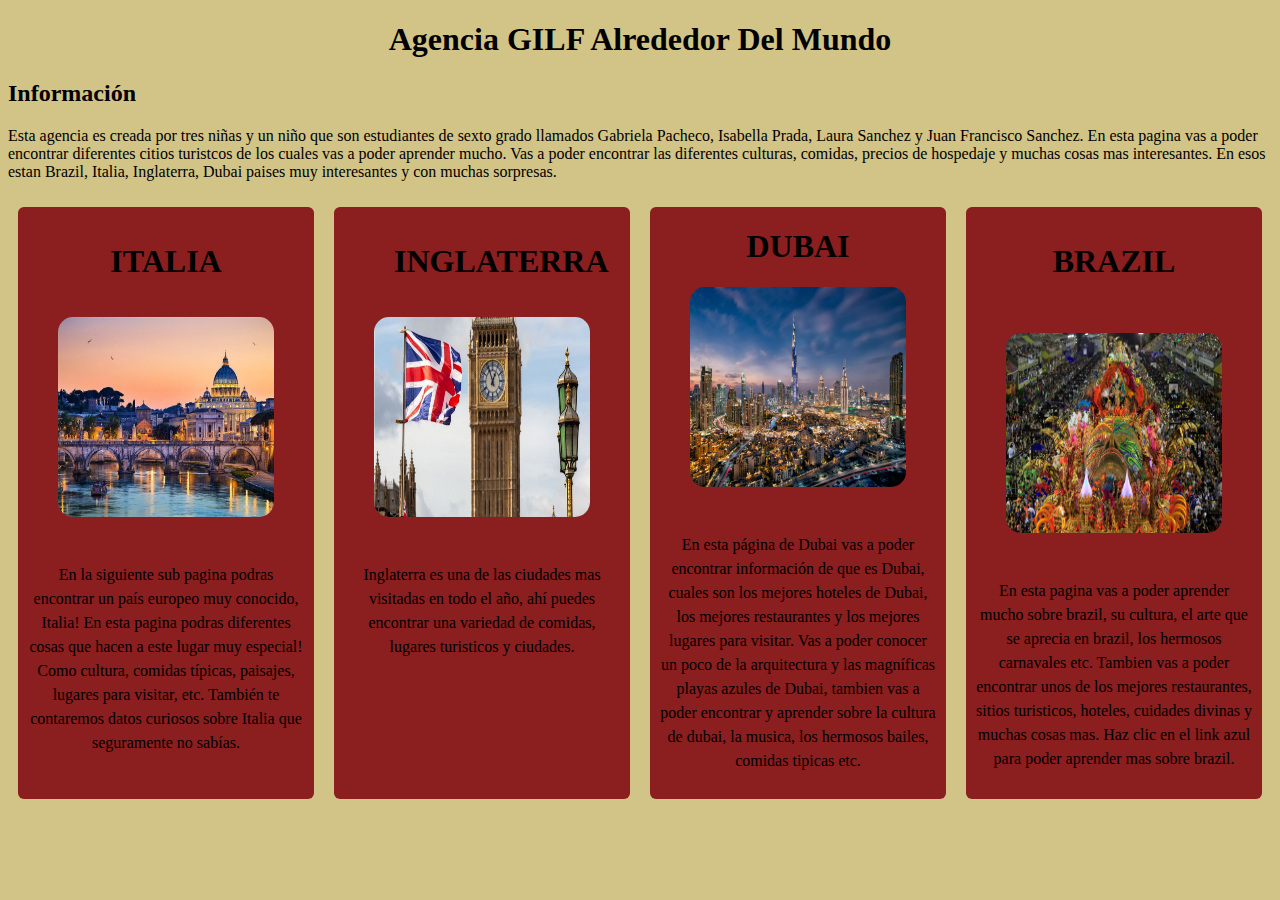
<file: index.html>
<!DOCTYPE html>
<html>
    <head>
        <link rel="stylesheet" type="text/css" href="paginaprin.css">
        <meta charset="UTF-8">
        <title>Agencia de Viajes</title>
    </head>
    <body bgcolor= "#D2C386 ">
        <center><h1>Agencia GILF Alrededor Del Mundo</h1></center>
        <h2>Información</h2>
        <p aline="left"> Esta agencia es creada por tres niñas y un niño que son estudiantes de sexto grado llamados Gabriela Pacheco, Isabella Prada, Laura Sanchez y Juan Francisco Sanchez. En esta pagina vas a poder encontrar diferentes citios turistcos de los cuales vas a poder aprender mucho. Vas a poder encontrar las diferentes culturas, comidas, precios de hospedaje y muchas cosas mas interesantes. En esos estan Brazil, Italia, Inglaterra, Dubai paises muy interesantes y con muchas sorpresas.

        <div class="contenedor">
            <div class="tarjetas">
                <figure>
                <center><h1><a class="prueba" href="http://127.0.0.1:5500/AJENCIAVIAJE/sub1.html"> ITALIA</a></h1></center>
                    <img src="Italia.jpg" height="300" width="400">
                </figure>
                <div class="contenido">
                    <p>En la siguiente sub pagina podras encontrar un país europeo muy conocido, Italia! En esta pagina podras diferentes cosas que hacen a este lugar muy especial! Como cultura, comidas típicas, paisajes, lugares para visitar, etc. También te contaremos datos curiosos sobre Italia que seguramente no sabías. </P>
                </div>
            </div>
            <div class="tarjetas">
                <figure>
                    <center><h1><a class="pruebita" href="http://127.0.0.1:5500/AJENCIAVIAJE/viaje.html">INGLATERRA</a></h1></center>
                    <img src="Inglaterra.jpg" height="300" width="400">
                </figure>
                <div class="contenido">
                    <p>Inglaterra es una de las ciudades mas visitadas en todo el año, ahí puedes encontrar una variedad de comidas, lugares turisticos y ciudades.
                    </P>
                </div>
            </div>
            <div class="tarjetas">
                <figure>
                    <center><h1>DUBAI</h1></center>
                    <img src="dubai.jpg" height="300" width="400">
                </figure>
                <div class="contenido">
                    <p>En esta página de Dubai vas a poder encontrar información de que es Dubai, cuales son los mejores hoteles de Dubai, los mejores restaurantes y  los mejores lugares para visitar. Vas a poder conocer un poco de la arquitectura y las magníficas playas azules de Dubai, tambien vas a poder encontrar y aprender sobre la cultura de dubai, la musica, los hermosos bailes, comidas tipicas etc.</P>
                </div>
            </div>
            <div class="tarjetas">
                    <center><a class="pruebota" href="http://127.0.0.1:5500/AJENCIAVIAJE/brazil.html"> <h1> BRAZIL</h1></a></center>
                    <figure>
                    <img src="rio.jpg" height="300" width="400">
                </figure>
                <div class="contenido">
                    <p>En esta pagina vas a poder aprender mucho sobre brazil, su cultura, el arte que se aprecia en brazil, los hermosos carnavales etc. Tambien vas a poder encontrar unos de los mejores restaurantes, sitios turisticos, hoteles, cuidades divinas y muchas cosas mas. Haz clic en el link azul para poder aprender mas sobre brazil.</P> 
                </div>
            </div>
        </div>
    </body>
</html>
</file>
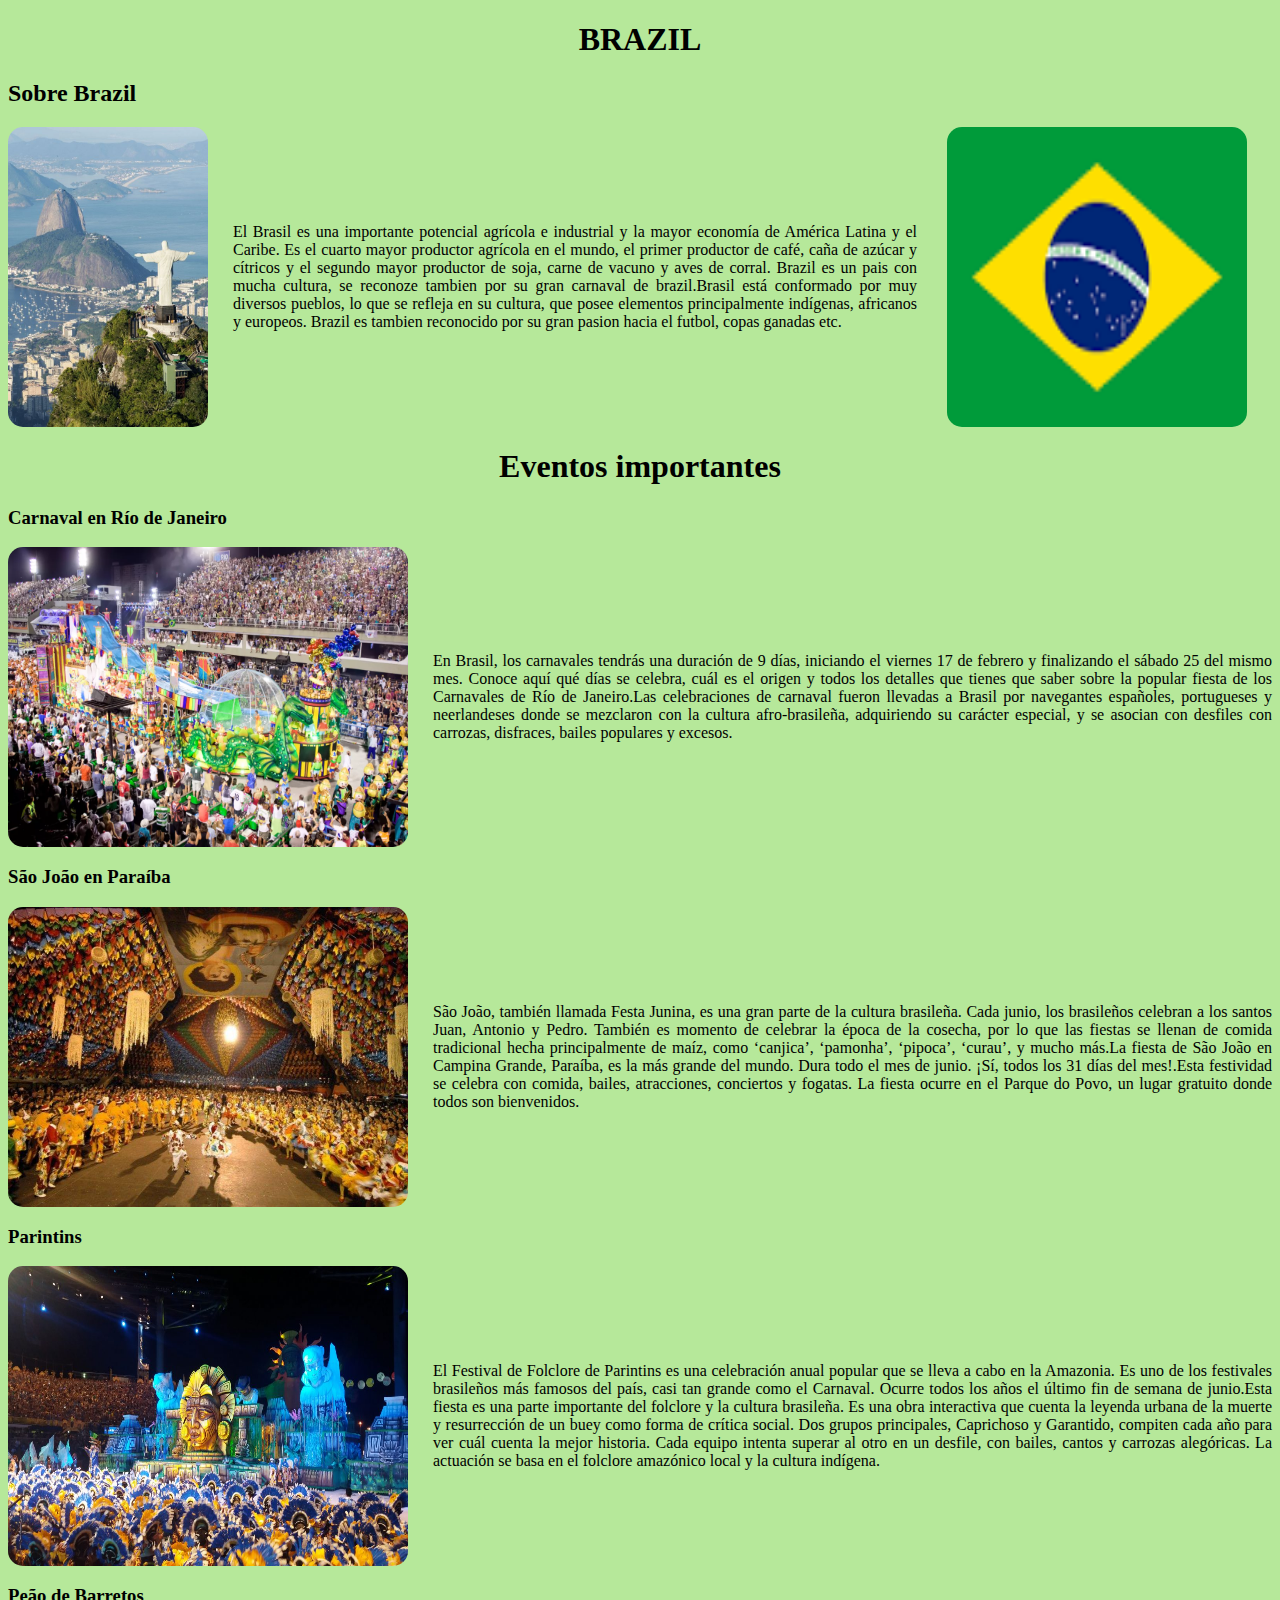
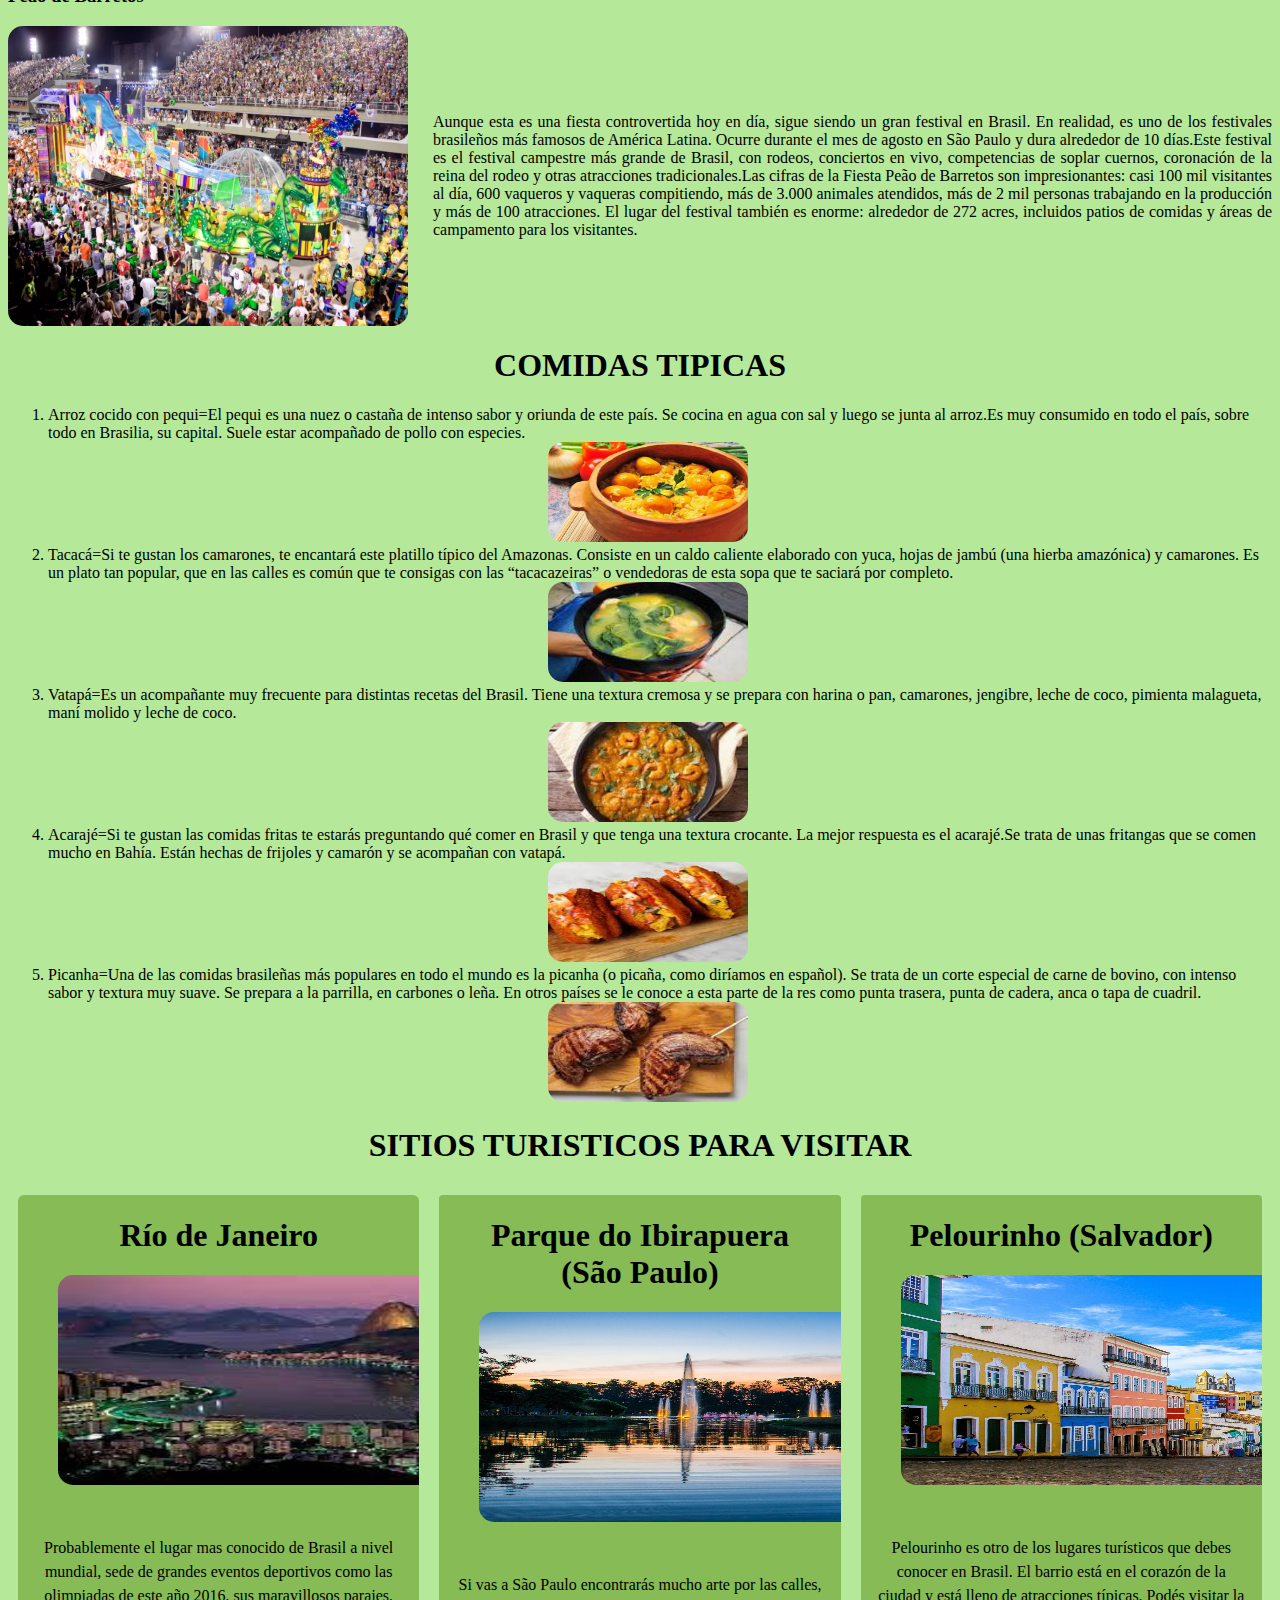
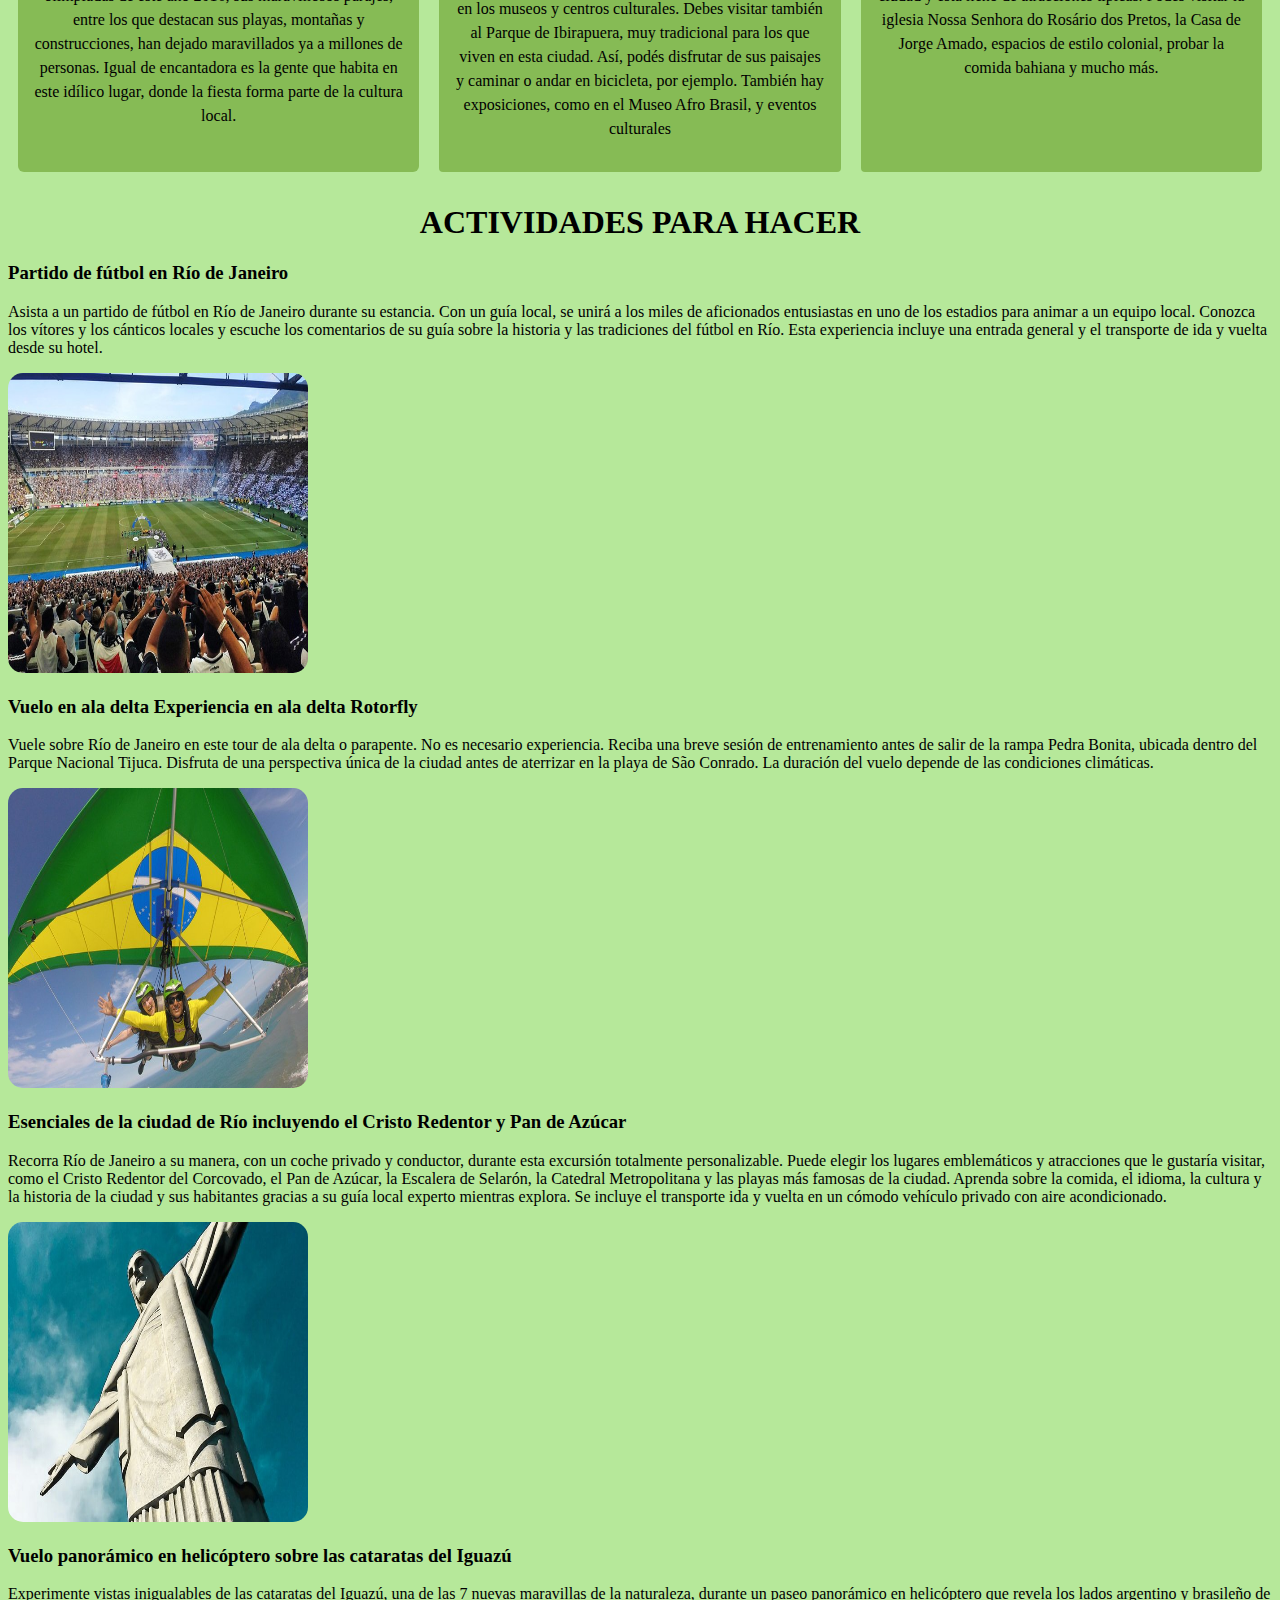
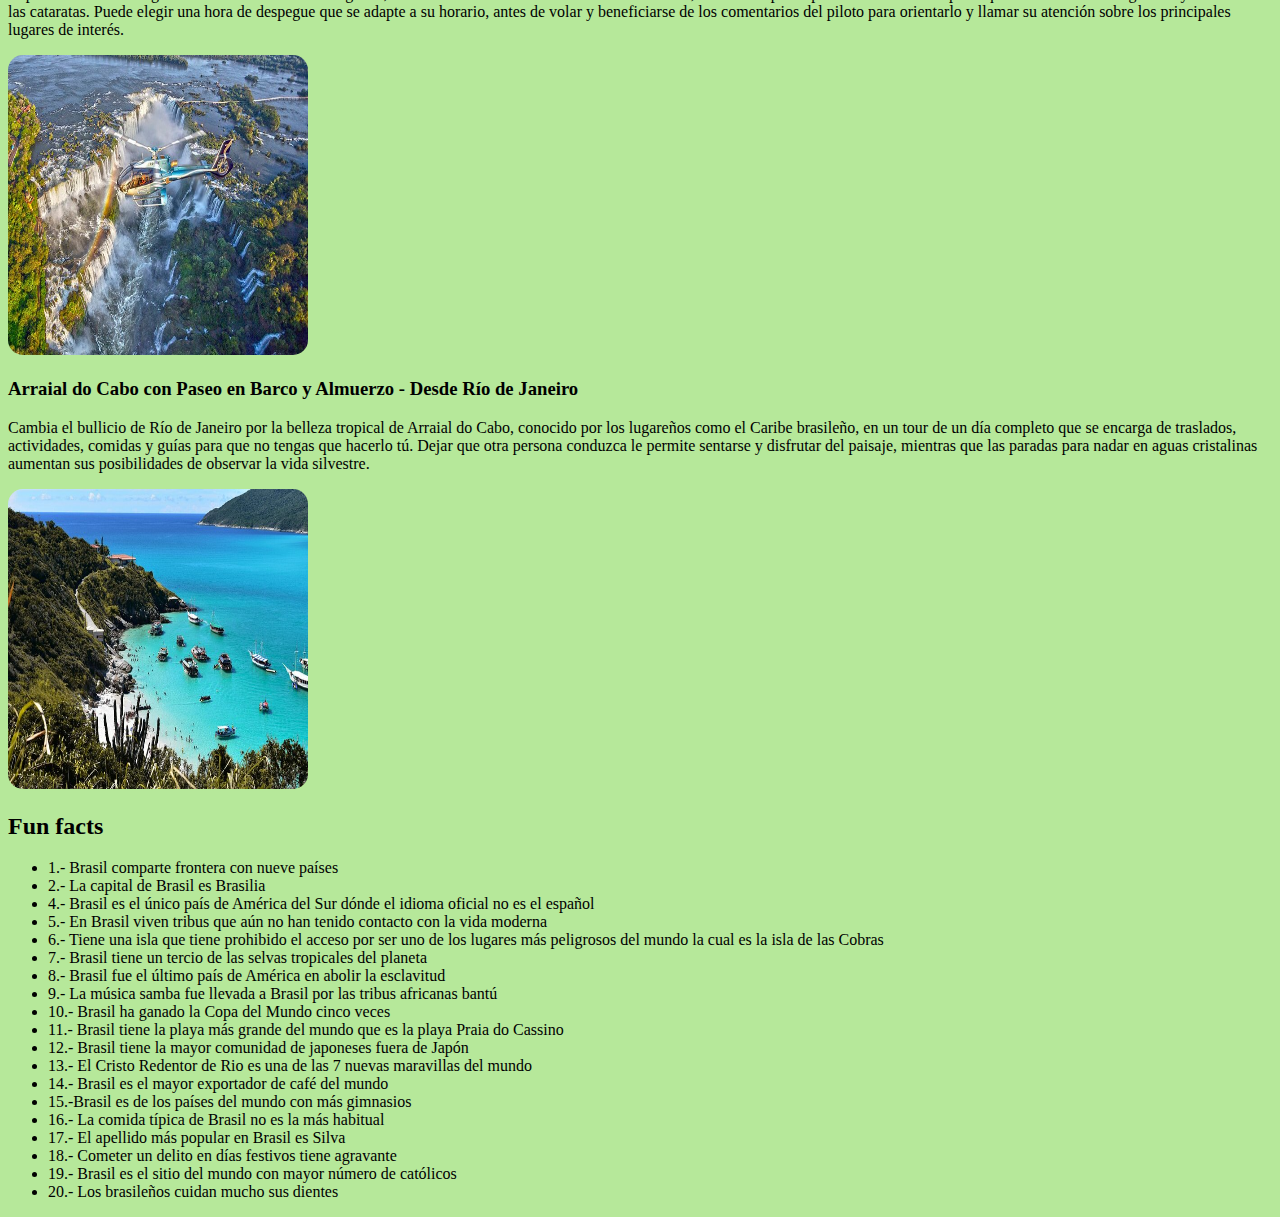
<file: brazil.html>
<!DOCTYPE html>
<html>
    <head>
        <link rel="stylesheet" type="text/css" href="brazi.css">
        <meta charset="UTF-8">
        <title>BRAZIL</title>
    </head>
    <body bgcolor= "#B6E89A">
        <center><h1>BRAZIL</h1></center>
        <h2>Sobre Brazil</h2>
            <div class="contenedor3">
                <img class="img1" src="brali.jpg" nwidth="300" height="300">
                <p class="parrafo">
                    El Brasil es una importante potencial agrícola e industrial y la mayor economía de América Latina y el Caribe. Es el cuarto mayor productor agrícola en el mundo, el primer productor de café, caña de azúcar y cítricos y el segundo mayor productor de soja, carne de vacuno y aves de corral. Brazil es un pais con mucha cultura, se reconoze tambien por su gran carnaval de brazil.Brasil está conformado por muy diversos pueblos, lo que se refleja en su cultura, que posee elementos principalmente indígenas, africanos y europeos. Brazil es tambien reconocido por su gran pasion hacia el futbol, copas ganadas etc.
                </p>
                <img class="img12" src="bandera.jpg" width="300" height="300">

            </div>
            <center><h1>Eventos importantes</h1></center>

            <h3>Carnaval en Río de Janeiro</h3>
            <div class="contenedor4">
                <img class="img2" src="carnavis.jpg" width="300" height="300">
            <P>En Brasil, los carnavales tendrás una duración de 9 días, iniciando el viernes 17 de febrero y finalizando el sábado 25 del mismo mes. Conoce aquí qué días se celebra, cuál es el origen y todos los detalles que tienes que saber sobre la popular fiesta de los Carnavales de Río de Janeiro.Las celebraciones de carnaval fueron llevadas a Brasil por navegantes españoles, portugueses y neerlandeses donde se mezclaron con la cultura afro-brasileña, adquiriendo su carácter especial, y 
                se asocian con desfiles con carrozas, disfraces, bailes populares y excesos.</P> </div>
                
                <h3>São João en Paraíba</h3>
                <div class="contenedor5">
                    <img class="img3" src="São João en Paraíba.jpg" width="300" height="300">
                    <P>São João, también llamada Festa Junina, es una gran parte de la cultura brasileña. Cada junio, los brasileños celebran a los santos Juan, Antonio y Pedro. También es momento de celebrar la época de la cosecha, por lo que las fiestas se llenan de comida tradicional hecha principalmente de maíz, como ‘canjica’, ‘pamonha’, ‘pipoca’, ‘curau’, y mucho más.La fiesta de São João en Campina Grande, Paraíba, es la más grande del mundo. Dura todo el mes de junio. ¡Sí, todos los 31 días del mes!.Esta festividad se celebra con comida, bailes, atracciones, conciertos y fogatas. La fiesta ocurre en el Parque do Povo, un lugar gratuito donde todos son bienvenidos.</P></div>

                    <h3>Parintins</h3>
                    <div class="contenedor6">
                        <img class="img4" src="Parintins.jpg" width="300" height="300">
                    <P>El Festival de Folclore de Parintins es una celebración anual popular que se lleva a cabo en  la Amazonia. Es uno de los festivales brasileños más famosos del país, casi tan grande como el Carnaval. Ocurre todos los años el último fin de semana de junio.Esta fiesta es una parte importante del folclore y la cultura brasileña. Es una obra interactiva que cuenta la leyenda urbana de la muerte y resurrección de un buey como forma de crítica social. Dos grupos principales, Caprichoso y Garantido, compiten cada año para ver cuál cuenta la mejor historia. Cada equipo intenta superar al otro en un desfile, con bailes, cantos y carrozas alegóricas. La actuación se basa en el folclore amazónico local y la cultura indígena.</P> </div>
                        
                        <h3>Peão de Barretos</h3>
                        <div class="contenedor7">
                            <img class="img5" src="carnavis.jpg" width="300" height="300">
                        <P>Aunque esta es una fiesta controvertida hoy en día, sigue siendo un gran festival en Brasil. En realidad, es uno de los festivales brasileños más famosos de América Latina. Ocurre durante el mes de agosto en São Paulo y dura alrededor de 10 días.Este festival es el festival campestre más grande de Brasil, con rodeos, conciertos en vivo, competencias de soplar cuernos, coronación de la reina del rodeo y otras atracciones tradicionales.Las cifras de la Fiesta Peão de Barretos son impresionantes: casi 100 mil visitantes al día, 600 vaqueros y vaqueras compitiendo, más de 3.000 animales atendidos, más de 2 mil personas trabajando en la producción y más de 100 atracciones. El lugar del festival también es enorme: alrededor de 272 acres, 
                            incluidos patios de comidas y áreas de campamento para los visitantes.</P></div>
                            <center><h1>COMIDAS TIPICAS</h1></center>
                            <ol> 
                                <li>Arroz cocido con pequi=El pequi es una nuez o castaña de intenso sabor y oriunda de este país. Se cocina en agua con sal y luego se junta al arroz.Es muy consumido en todo el país, sobre todo en Brasilia, su capital. Suele estar acompañado de pollo con especies.</li> <center><img class="imig1" src="Arroz cocido con pequi.jpg" height="100" width="200"></center>
                                <li>Tacacá=Si te gustan los camarones, te encantará este platillo típico del Amazonas. Consiste en un caldo caliente elaborado con yuca, hojas de jambú (una hierba amazónica) y camarones. Es un plato tan popular, que en las calles es común que te consigas con las “tacacazeiras” o vendedoras de esta sopa que te saciará por completo.</li><center><img class="imig2" src="Tacacá.jpg" height="100" width="200"></center>
                                <li>Vatapá=Es un acompañante muy frecuente para distintas recetas del Brasil. Tiene una textura cremosa y se prepara con harina o pan, camarones, jengibre, leche de coco, pimienta malagueta, maní molido y leche de coco.</li> <center><img class="imig3" src="Vatapá.jpg"height="100" width="200"></center>
                                <li>Acarajé=Si te gustan las comidas fritas te estarás preguntando qué comer en Brasil y que tenga una textura crocante. La mejor respuesta es el acarajé.Se trata de unas fritangas que se comen mucho en Bahía. Están hechas de frijoles y camarón y se acompañan con vatapá.</li> <center><img class="imig4" src="Acarajé.jpg"height="100" width="200"></center>
                                <li>Picanha=Una de las comidas brasileñas más populares en todo el mundo es la picanha (o picaña, como diríamos en español). Se trata de un corte especial de carne de bovino, con intenso sabor y textura muy suave. Se prepara a la parrilla, en carbones o leña. En otros países se le conoce a esta parte de la res como punta trasera, punta de cadera, anca o tapa de cuadril.</li> <center><img class="imig5" src="Picanha.jpg"height="100" width="200"></center>
                            </ol>
                            <center><h1>SITIOS TURISTICOS PARA VISITAR</h1></center>

            <div class="contenedor9">
            <div class="tarjetitas">
                <figure>
                    <center><h1>Río de Janeiro</h1></center>
                    <img class="im1" src="rio de janeiro.jpg" height="300" width="400">
                </figure>
                <div class="contenido">
                    <p>Probablemente el lugar mas conocido de Brasil a nivel mundial, sede de grandes eventos deportivos como las olimpiadas de este año 2016, sus maravillosos parajes, entre los que destacan sus playas, montañas y construcciones, han dejado maravillados ya a millones de personas. Igual de encantadora es la gente que habita en este idílico lugar, donde la fiesta forma parte de la cultura local.</P>
                </div>
            </div>
            <div class="tarjetas">
                <figure>
                    <center><h1>Parque do Ibirapuera (São Paulo)</h1></center>
                    <img class="im2"src="Parque do Ibirapuera (São Paulo).jpg" height="300" width="400">
                </figure>
                <div class="contenido">
                    <p>Si vas a São Paulo encontrarás mucho arte por las calles, en los museos y centros culturales. Debes visitar también al Parque de Ibirapuera, muy tradicional para los que viven en esta ciudad. Así, podés disfrutar de sus paisajes y caminar o andar en bicicleta, por ejemplo. También hay exposiciones, como en el Museo Afro Brasil, y eventos culturales
                    </P>
                </div>
            </div>
            <div class="tarjetas">
                <figure>
                    <center><h1>Pelourinho (Salvador)</h1></center>
                    <img class="im3" src="Pelourinho (Salvador).jpg" height="300" width="400">
                </figure>
                <div class="contenido">
                    <p>Pelourinho es otro de los lugares turísticos que debes conocer en Brasil. El barrio está en el corazón de la ciudad y está lleno de atracciones típicas. Podés visitar la iglesia Nossa Senhora do Rosário dos Pretos, la Casa de Jorge Amado, espacios de estilo colonial, probar la comida bahiana y mucho más.</P>
                </div>
            </div>
            </div>

        <center><h1>ACTIVIDADES PARA HACER</h1></center> 
        <h3>Partido de fútbol en Río de Janeiro</h3>
        <p>Asista a un partido de fútbol en Río de Janeiro durante su estancia. Con un guía local, se unirá a los miles de aficionados entusiastas en uno de los estadios para animar a un equipo local. Conozca los vítores y los cánticos locales y escuche los comentarios de su guía sobre la historia y las tradiciones del fútbol en Río. Esta experiencia incluye una entrada general y el transporte de ida y vuelta desde su hotel.<p> <img class="e1" src="futbol.jpg" height="300" width="400">
            <h3>Vuelo en ala delta Experiencia en ala delta Rotorfly</h3>
            <p>Vuele sobre Río de Janeiro en este tour de ala delta o parapente. No es necesario experiencia. Reciba una breve sesión de entrenamiento antes de salir de la rampa Pedra Bonita, ubicada dentro del Parque Nacional Tijuca. Disfruta de una perspectiva única de la ciudad antes de aterrizar en la playa de São Conrado. La duración del vuelo depende de las condiciones climáticas.</p> <img class="e2" src="vuelo.jpg"300" width="400">
            <h3>Esenciales de la ciudad de Río incluyendo el Cristo Redentor y Pan de Azúcar</h3>
            <p>Recorra Río de Janeiro a su manera, con un coche privado y conductor, durante esta excursión totalmente personalizable. Puede elegir los lugares emblemáticos y atracciones que le gustaría visitar, como el Cristo Redentor del Corcovado, el Pan de Azúcar, la Escalera de Selarón, la Catedral Metropolitana y las playas más famosas de la ciudad. Aprenda sobre la comida, el idioma, la cultura y la historia de la ciudad y sus habitantes gracias a su guía local experto mientras explora. Se incluye el transporte ida y vuelta en un cómodo vehículo privado con aire acondicionado.</p> <img class="e3" src="santo.jpg" height="300" width="400">
            <h3>Vuelo panorámico en helicóptero sobre las cataratas del Iguazú</h3>
            <p>Experimente vistas inigualables de las cataratas del Iguazú, una de las 7 nuevas maravillas de la naturaleza, durante un paseo panorámico en helicóptero que revela los lados argentino y brasileño de las cataratas. Puede elegir una hora de despegue que se adapte a su horario, antes de volar y beneficiarse de los comentarios del piloto para orientarlo y llamar su atención sobre los principales lugares de interés.</p> <img class="e4" src="elicoptero.jpg" height="300" width="400">
            <h3>Arraial do Cabo con Paseo en Barco y Almuerzo - Desde Río de Janeiro</h3>
            <p>Cambia el bullicio de Río de Janeiro por la belleza tropical de Arraial do Cabo, conocido por los lugareños como el Caribe brasileño, en un tour de un día completo que se encarga de traslados, actividades, comidas y guías para que no tengas que hacerlo tú. Dejar que otra persona conduzca le permite sentarse y disfrutar del paisaje, mientras que las paradas para nadar en aguas cristalinas aumentan sus posibilidades de observar la vida silvestre.</p> <img class="e4" src="jaja.jpg" height="300" width="400">
            <h2>Fun facts</h2>
            <ul>
                <li>1.- Brasil comparte frontera con nueve países</li>
                <li>2.- La capital de Brasil es Brasilia</li>
                <li>4.- Brasil es el único país de América del Sur dónde el idioma oficial no es el español</li>
                <li>5.- En Brasil viven tribus que aún no han tenido contacto con la vida moderna</li>
                <li>6.- Tiene una isla que tiene prohibido el acceso por ser uno de los lugares más peligrosos del mundo la cual es la isla de las Cobras</li>
                <li>7.- Brasil tiene un tercio de las selvas tropicales del planeta</li>
                <li>8.- Brasil fue el último país de América en abolir la esclavitud</li>
                <li>9.- La música samba fue llevada a Brasil por las tribus africanas bantú</li>
                <li>10.- Brasil ha ganado la Copa del Mundo cinco veces</li>
                <li>11.- Brasil tiene la playa más grande del mundo que es la playa Praia do Cassino</li>
                <li>12.- Brasil tiene la mayor comunidad de japoneses fuera de Japón</li>
                <li>13.- El Cristo Redentor de Rio es una de las 7 nuevas maravillas del mundo</li>
                <li>14.- Brasil es el mayor exportador de café del mundo</li>
                <li>15.-Brasil es de los países del mundo con más gimnasios</li>
                <li>16.- La comida típica de Brasil no es la más habitual</li>
                <li>17.- El apellido más popular en Brasil es Silva</li>
                <li>18.- Cometer un delito en días festivos tiene agravante</li>
                <li>19.- Brasil es el sitio del mundo con mayor número de católicos</li>
                <li>20.- Los brasileños cuidan mucho sus dientes</li>
            </ul>
        </body>
        </html>
</file>
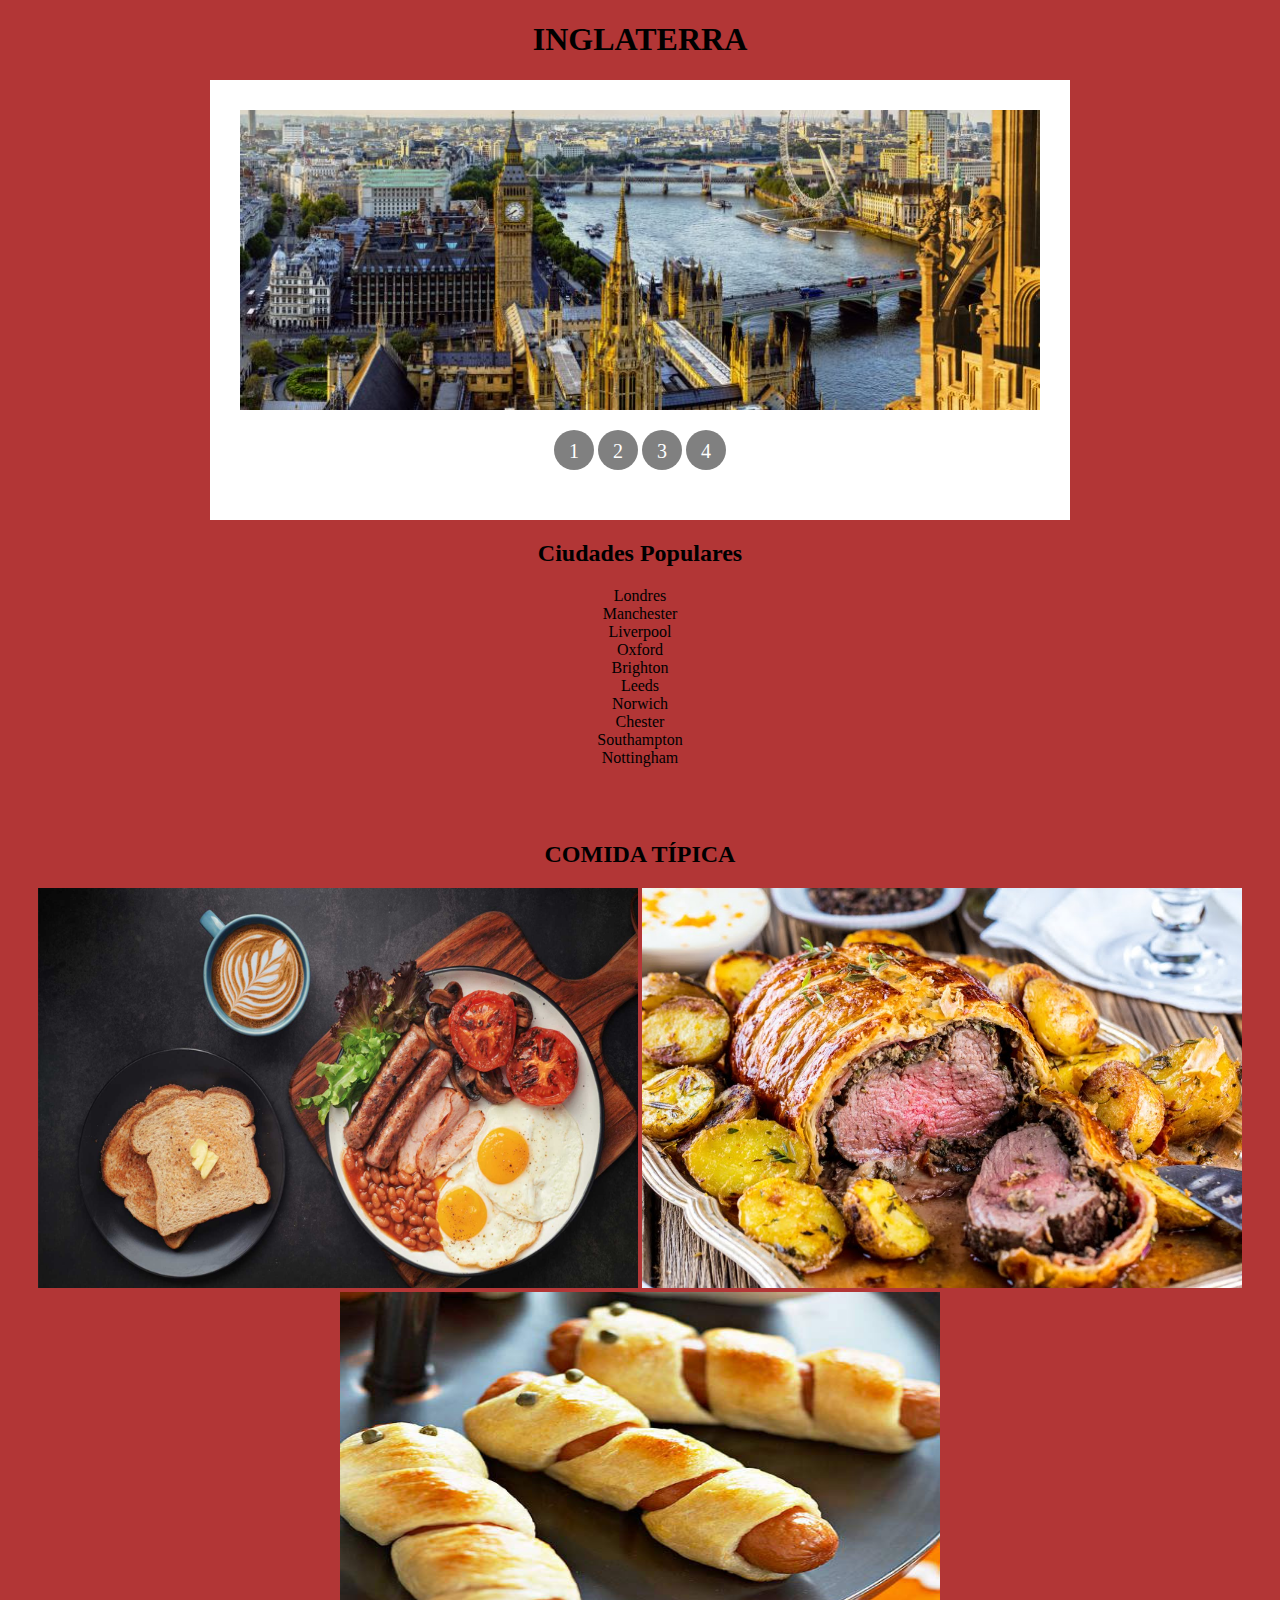
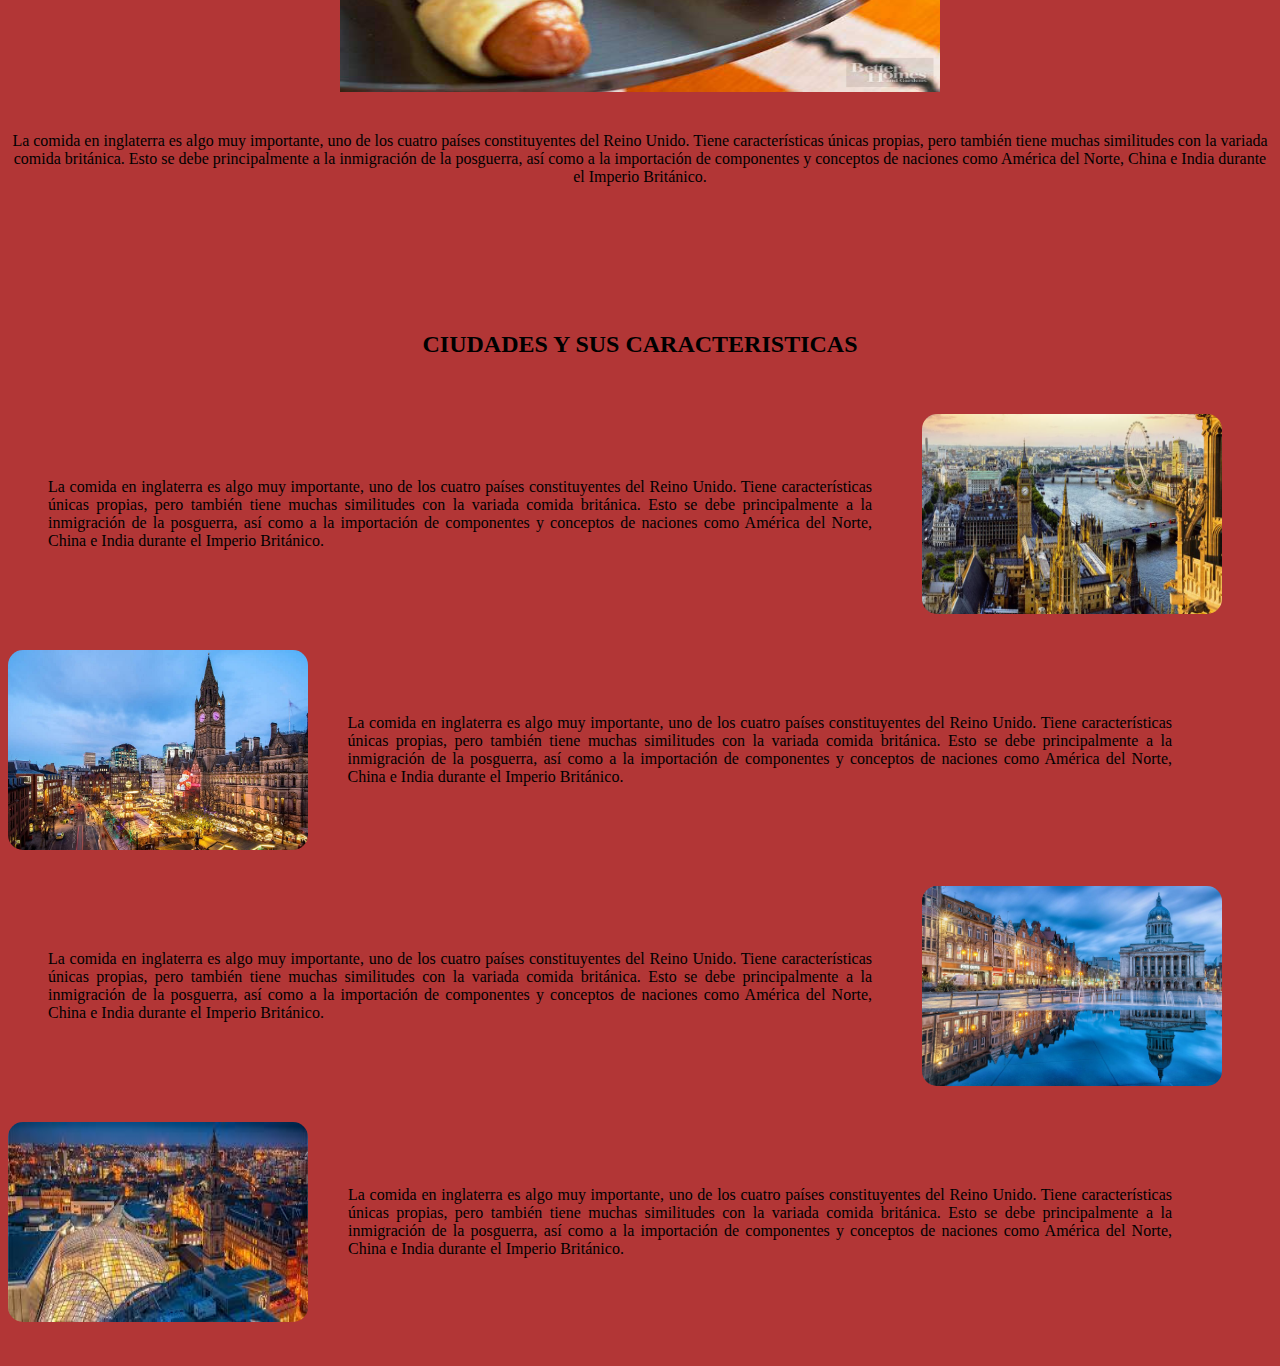
<file: viaje.html>
<!DOCTYPE html>
<div>
    <head>
    <meta charset="UTF-8">
    <title>GILF</title>
    <link rel="stylesheet" type="text/css" href="estilos.css">
    </head>
    <body background bgcolor="#B23636"></body>
    <center><h1>INGLATERRA</h1></center>
    <div class="contenedor">

        <ul class="slider">
            <li id="slide1">
            <img src="viaje.jpeg" height="200" width="300">
            </li>
            <li id="silde2">
            <img src="download.jpeg" height="200" width="300">
            </li>
            <li id="slide3">
            <img src="hello.jpg" height="200" width="300">
            </li>
            <li id="slide4">
            <img src="the-famous-manchester.jpeg" height="200" width="300">
            </li>
            </ul>

            <ul class="menu">
            <li>
            <a href="#slide1">1</a>
            </li>
            <li>
            <a href="#slide2">2</a>
            </li>
            <li>
            <a href="#slide3">3</a>
            </li>
            <li>
            <a href="#slide4">4</a>
            </li>
            </ul>
    </div>
    <center><h2>Ciudades Populares</h2></center>
    <center><ul> Londres</ul></center>
    <center><ul> Manchester</ul></center>
    <center><ul> Liverpool</ul></center>
    <center><ul> Oxford</ul></center>
    <center><ul> Brighton</ul></center>
    <center><ul> Leeds</ul></center>
    <center><ul> Norwich</ul></center>
    <center><ul> Chester</ul></center>
    <center><ul> Southampton</ul></center>
    <center><ul> Nottingham</ul> <br> <br> <br></center>
    <center><h2>COMIDA TÍPICA</h2></center>
    <center><img src="comida-tipica-de-inglaterra-1.jpeg" height="400" width="600">
            <img src="Beef-Wellington.jpeg" height="400" width="600">
            <img src="j.jpg" height="400" width="600"></center> <br> <br>
    <center>La comida en inglaterra es algo muy importante, uno de los cuatro países constituyentes del Reino Unido. Tiene características únicas propias, pero también tiene muchas similitudes con la variada comida británica. Esto se debe principalmente a la inmigración de la posguerra, así como a la importación de componentes y conceptos de naciones como América del Norte, China e India durante el Imperio Británico.</center> <br> <br> <br> <br> <br> <br> <br>
    <center><h2>CIUDADES Y SUS CARACTERISTICAS</h2></center> <br> <br> 
    
    <div class="contenedor1">
    <p class="parrafo">La comida en inglaterra es algo muy importante, uno de los cuatro países constituyentes del Reino Unido. Tiene características únicas propias, pero también tiene muchas similitudes con la variada comida británica. Esto se debe principalmente a la inmigración de la posguerra, así como a la importación de componentes y conceptos de naciones como América del Norte, China e India durante el Imperio Británico.</p>
        <img class="imagen1" src="viaje.jpeg" height="200" width="300">
    </div><br> <br>

    <div class="contenedor2">
        <img class="imagen1" src="the-famous-manchester.jpeg" height="250" width="400">

        <p class="parrafo">La comida en inglaterra es algo muy importante, uno de los cuatro países constituyentes del Reino Unido. Tiene características únicas propias, pero también tiene muchas similitudes con la variada comida británica. Esto se debe principalmente a la inmigración de la posguerra, así como a la importación de componentes y conceptos de naciones como América del Norte, China e India durante el Imperio Británico.</p>
    </div><br><br>

    <div class="contenedor3">
        <p class="parrafo">La comida en inglaterra es algo muy importante, uno de los cuatro países constituyentes del Reino Unido. Tiene características únicas propias, pero también tiene muchas similitudes con la variada comida británica. Esto se debe principalmente a la inmigración de la posguerra, así como a la importación de componentes y conceptos de naciones como América del Norte, China e India durante el Imperio Británico.</p>
            <img class="imagen1" src="hello.jpg" height="200" width="300">
        </div><br><br>

        <div class="contenedor4">
            <img class="imagen1" src="download.jpeg" height="250" width="400">
    
            <p class="parrafo">La comida en inglaterra es algo muy importante, uno de los cuatro países constituyentes del Reino Unido. Tiene características únicas propias, pero también tiene muchas similitudes con la variada comida británica. Esto se debe principalmente a la inmigración de la posguerra, así como a la importación de componentes y conceptos de naciones como América del Norte, China e India durante el Imperio Británico.</p>
        </div><br><br>
        
</body>
</html>
</file>
<file: paginaprin.css>
.contenedor{
    width: 100;
    display: flex;
    max-width: 1500px;
}
.tarjetas{
    width: 500%;
    margin: 10px;
    border-radius: 6px;
    background-color: rgb(139, 30, 30);
    overflow: hidden;
    box-sizing: 0px 1px 10px rgba(0,0,0,0.2);
    cursor: default;
    transition: all 400ms ease;
}
.tarjetas img{
    width: 100%;
    height: 200px;
    border-radius: 15px;
}
.tarjetas .contenido{
    padding: 10px;
    text-align: center;
}
.tarjetas .contenido p{
line-height: 1.5;
}
.tarjetas .contenido h1{
    margin-bottom: 15px;
    font-size: 200px;
}
.tarjetas:hover{
    transform: translateY(-3%);
    box-shadow: 5px 5px 20px rgba (0,0,0,0 .4);
}

.prueba{
    list-style: none;
    text-decoration: none;
    display: inline-block;
    color: rgb(0, 0, 0);
    padding: 15px 20px;
    color: black;
}
.prueba:hover{
    color: blue;
}
.pruebita{
    list-style: none;
    text-decoration: none;
    display: inline-block;
    color: rgb(0, 0, 0);
    padding: 15px 20px;
    color: black;
}
.pruebita:hover{
    color: blue;
}
.pruebota{
    list-style: none;
    text-decoration: none;
    display: inline-block;
    color: rgb(0, 0, 0);
    padding: 15px 20px;
    color: black;
}
.pruebota:hover{
    color: blue;
}
</file>
<file: brazi.css>
.contenedor3{
    display: flex;
    justify-content: center;
    align-items: center;
    text-align: justify;
}
.img1{
    width: 1000px;
    height: 300px;
    margin-right: 25px;
    border-radius: 15px;
}
.contenedor4{
    display: flex;
    justify-content: center;
    align-items: center;
    text-align: justify;
}
.contenedor5{
    display: flex;
    justify-content: center;
    align-items: center;
    text-align: justify;
}
.contenedor6{
    display: flex;
    justify-content: center;
    align-items: center;
    text-align: justify;
}
.contenedor7{
    display: flex;
    justify-content: center;
    align-items: center;
    text-align: justify;
}
.img2{
    width: 400px;
    height: 300px;
    margin-right: 25px;
    border-radius: 15px;
}
.img3{
    width: 400px;
    height: 300px;
    margin-right: 25px;
    border-radius: 15px;
}
.img4{
    width: 400px;
    height: 300px;
    margin-right: 25px;
    border-radius: 15px;
}
.img5{
    width: 400px;
    height: 300px;
    margin-right: 25px;
    border-radius: 15px;
}
.imig1{
    width: 200px;
    height: 100px;
    margin-right: 25px;
    border-radius: 15px;
}
.imig2{
    width: 200px;
    height: 100px;
    margin-right: 25px;
    border-radius: 15px;
}
.imig3{
    width: 200px;
    height: 100px;
    margin-right: 25px;
    border-radius: 15px;
}
.imig4{
    width: 200px;
    height: 100px;
    margin-right: 25px;
    border-radius: 15px;
}
.imig5{
    width: 200px;
    height: 100px;
    margin-right: 25px;
    border-radius: 15px;
}
.img12{
    width: 300px;
    height: 300px;
    margin-right: 25px;
    border-radius: 15px;
}
.im1{
    width: 300px;
    height: 300px;
    margin-right: 25px;
    border-radius: 15px;
}
.im2{
    width: 300px;
    height: 300px;
    margin-right: 25px;
    border-radius: 15px;
}
.im3{
    width: 300px;
    height: 300px;
    margin-right: 25px;
    border-radius: 15px;
}
.e1{
    width: 300px;
    height: 300px;
    margin-right: 25px;
    border-radius: 15px;
}
.e2{
    width: 300px;
    height: 300px;
    margin-right: 25px;
    border-radius: 15px;
}
.e3{
    width: 300px;
    height: 300px;
    margin-right: 25px;
    border-radius: 15px;
}
.e4{
    width: 300px;
    height: 300px;
    margin-right: 25px;
    border-radius: 15px;
}
.tarjetitas{
    width: 400%;
    margin: 10px;
    border-radius: 6px;
    background-color: rgb(134, 187, 85);
    overflow: hidden;
    box-sizing: 0px 1px 10px rgba(0,0,0,0.2);
    cursor: default;
    transition: all 400ms ease;
}
.tarjetas{
    width: 400%;
    margin: 10px;
    border-radius: 4px;
    background-color: rgb(134, 187, 85);
    overflow: hidden;
    box-sizing: 0px 1px 10px rgba(0,0,0,0.2);
    cursor: default;
    transition: all 400ms ease;
}
.tarjetitas img{
    width: 200%;
    height: 210px;
}
.tarjetitas .contenido{
    padding: 15px;
    text-align: center;
}
.tarjetitas .contenido p{
line-height: 1.5;
color: black;
}
.tarjetitas .contenido h1{
    margin-bottom: 15px;
    color: blue;
    font-size: 200px;
}
.tarjetitas:hover{
    transform: translateY(-3%);
    box-shadow: 5px 5px 20px rgba (0,0,0,0 .4);
}
.contenedor9{
    width: 100;
    display: flex;
    max-width: 1500px;
}
.tarjetas img{
    width: 200%;
    height: 210px;
}
.tarjetas .contenido{
    padding: 15px;
    text-align: center;
}
.tarjetas .contenido p{
line-height: 1.5;
color: black;
}
.tarjetas .contenido h1{
    margin-bottom: 15px;
    color: blue;
    font-size: 200px;
}
.tarjetas:hover{
    transform: translateY(-3%);
    box-shadow: 5px 5px 20px rgba (0,0,0,0 .4);
}
.contenedor9{
    width: 100;
    display: flex;
    max-width: 1500px;
}
.parrafo{
    margin-right: 30px;
}
</file>
<file: estilos.css>
.alineado{
    text-align: center;
}

.contenedor1{
    display: flex;
    justify-content: center;
    align-items: center;
    text-align: justify;
    margin-right: 50px;
}

.imagen1{
    width: 300px;
    height: 200px;
    border-radius: 15px;
}
.parrafo{
    margin-right: 50px;
    margin-left: 40px;
}

.contenedor2{
    display: flex;
    justify-content: center;
    align-items: center;
    text-align: justify;
    margin-right: 50px;
}

.contenedor3{
    display: flex;
    justify-content: center;
    align-items: center;
    text-align: justify;
    margin-right: 50px;
}

.contenedor4{
    display: flex;
    justify-content: center;
    align-items: center;
    text-align: justify;
    margin-right: 50px;
}
.contenedor{
    margin: auto;
    background-color: white;
    width: 800px;
    padding: 30px;
    }

    ul, li {
        padding: 0;
        margin: 0;
        list-style: none;
        }
        
        ul.slider{
        position: relative;
        width: 800px;
        height: 300px;
        }
        
        ul.slider li {
        position: absolute;
        left: 0px;
        top: 0px;
        opacity: 0;
        width: inherit;
        height: inherit;
        transition: opacity .5s;
        background:#fff;
        }

        ul.slider li img{
        width: 100%;
            height: 300px;
            object-fit: cover;
            }
            
            ul.slider li:first-child {
            opacity: 1; /*Mostramos el primer &lt;li&gt;*/
            }

            ul.slider li:target {
            opacity: 1; /*Mostramos el &lt;li&gt; del enlace que pulsemos*/
            }
            
            .menu{
            text-align: center;
            margin: 20px;
            }
            
            .menu li{
            display: inline-block;
            text-align: center;
            }
            
            .menu li a{
            display: inline-block;
            color: white;
            text-decoration: none;
            background-color: grey;
            padding: 10px;
            width: 20px;
            height: 20px;
            font-size: 20px;
            border-radius: 100%;
            }
</file>
